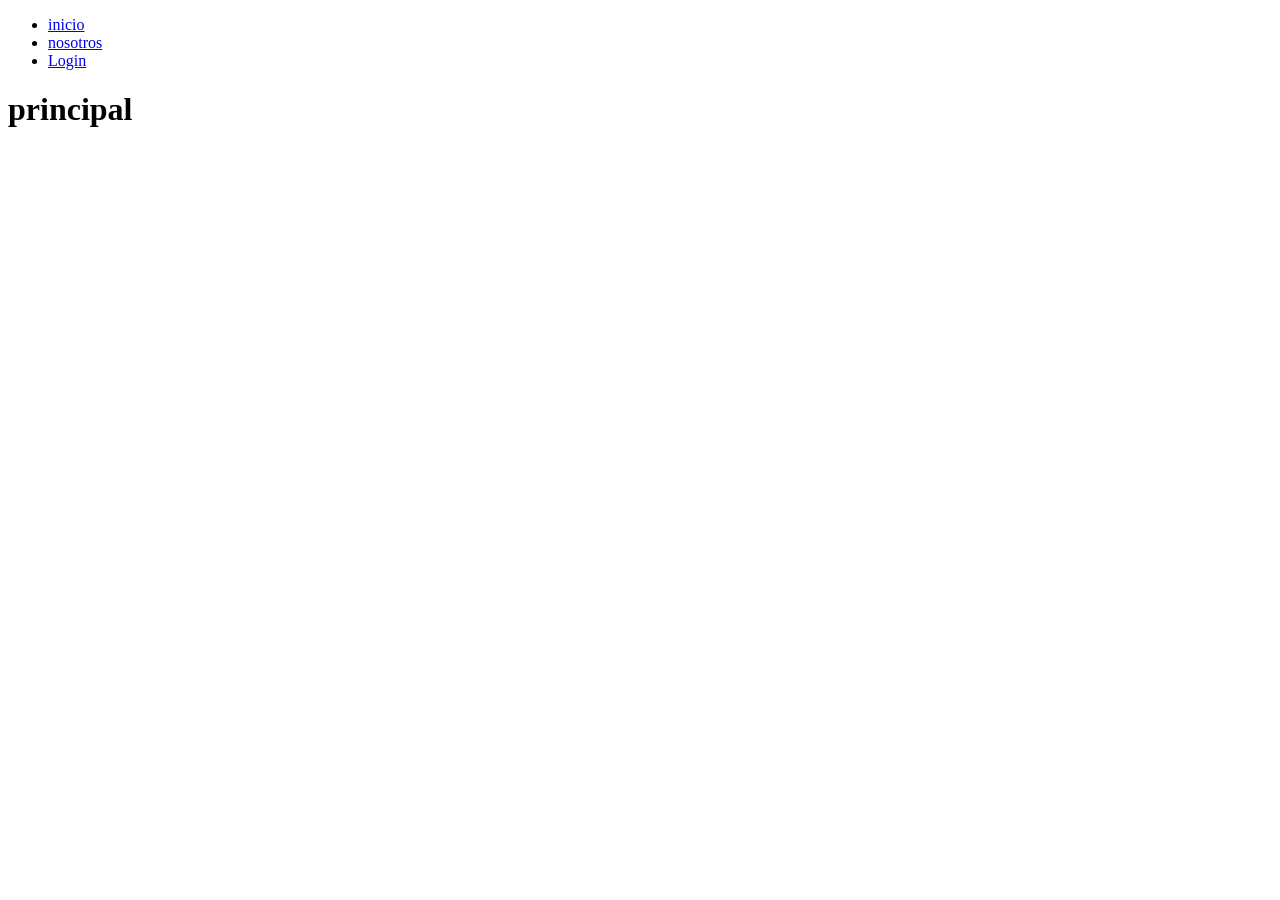
<file: index.html>
<!DOCTYPE html>
<html lang="es">
<head>
    <meta charset="UTF-8">
    <meta name="viewport" content="width=device-width, initial-scale=1.0">
    <title>index</title>
</head>
<body>
    <header>
        <ul>
            <li><a href="#">inicio</a></li>
            <li><a href="#">nosotros</a></li>
            <li><a href="#">Login</a></li>
        </ul>
    </header>
    <tbody>
        <h1>principal</h1>
    </tbody>
</body>
</html>
</file>
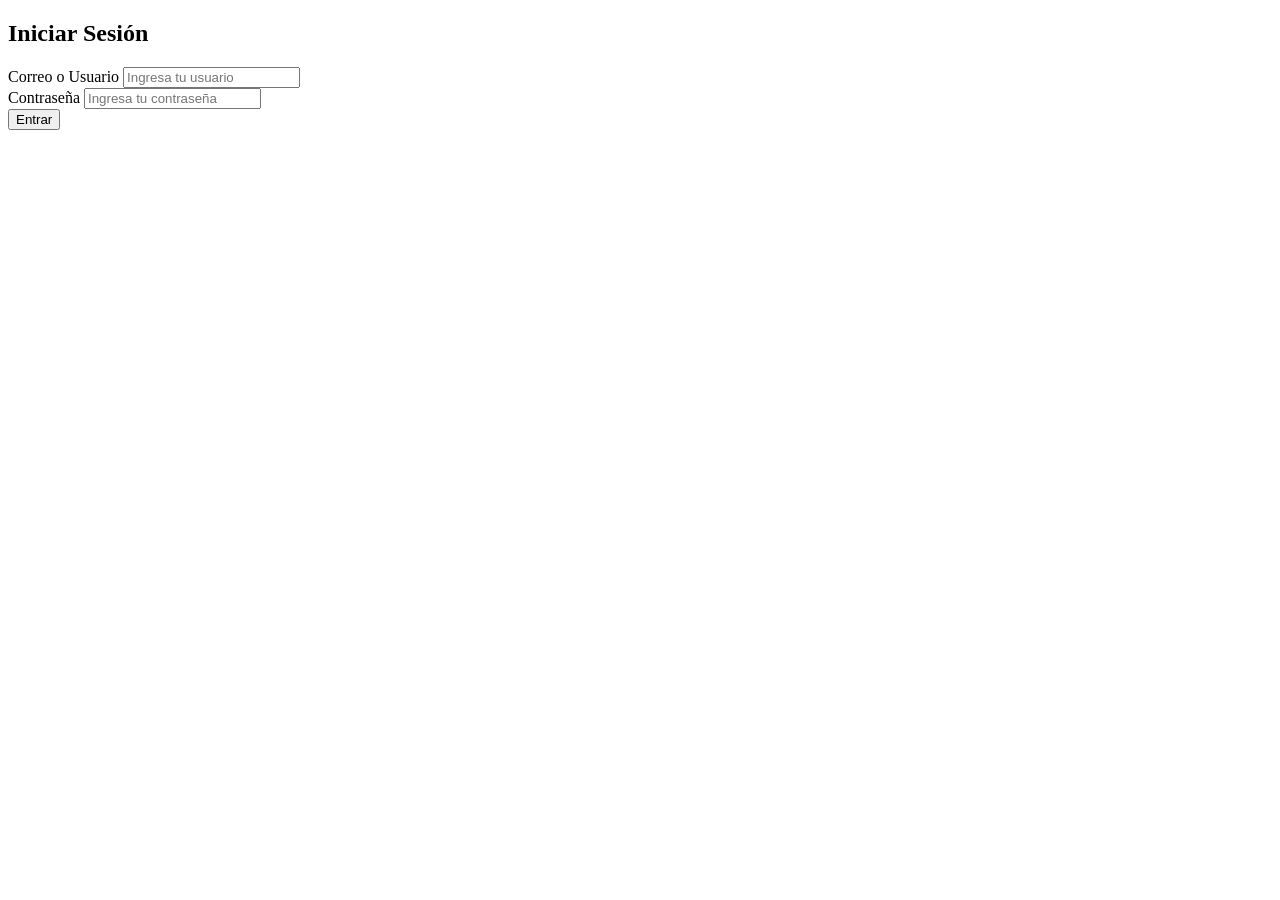
<file: login.html>
<!DOCTYPE html>
<html lang="es">
<head>
    <meta charset="UTF-8">
    <meta name="viewport" content="width=device-width, initial-scale=1.0">
    <title>Login Básico</title>
</head>
<body>

    <div class="login-container">
        <h2>Iniciar Sesión</h2>
        <form action="procesar-login.php" method="POST">
            <div>
                <label for="usuario">Correo o Usuario</label>
                <input type="text" id="usuario" name="usuario" placeholder="Ingresa tu usuario" required>
            </div>
            
            <div>
                <label for="password">Contraseña</label>
                <input type="password" id="password" name="password" placeholder="Ingresa tu contraseña" required>
            </div>
            
            <button type="submit">Entrar</button>
        </form>
    </div>

</body>
</html>
</file>
